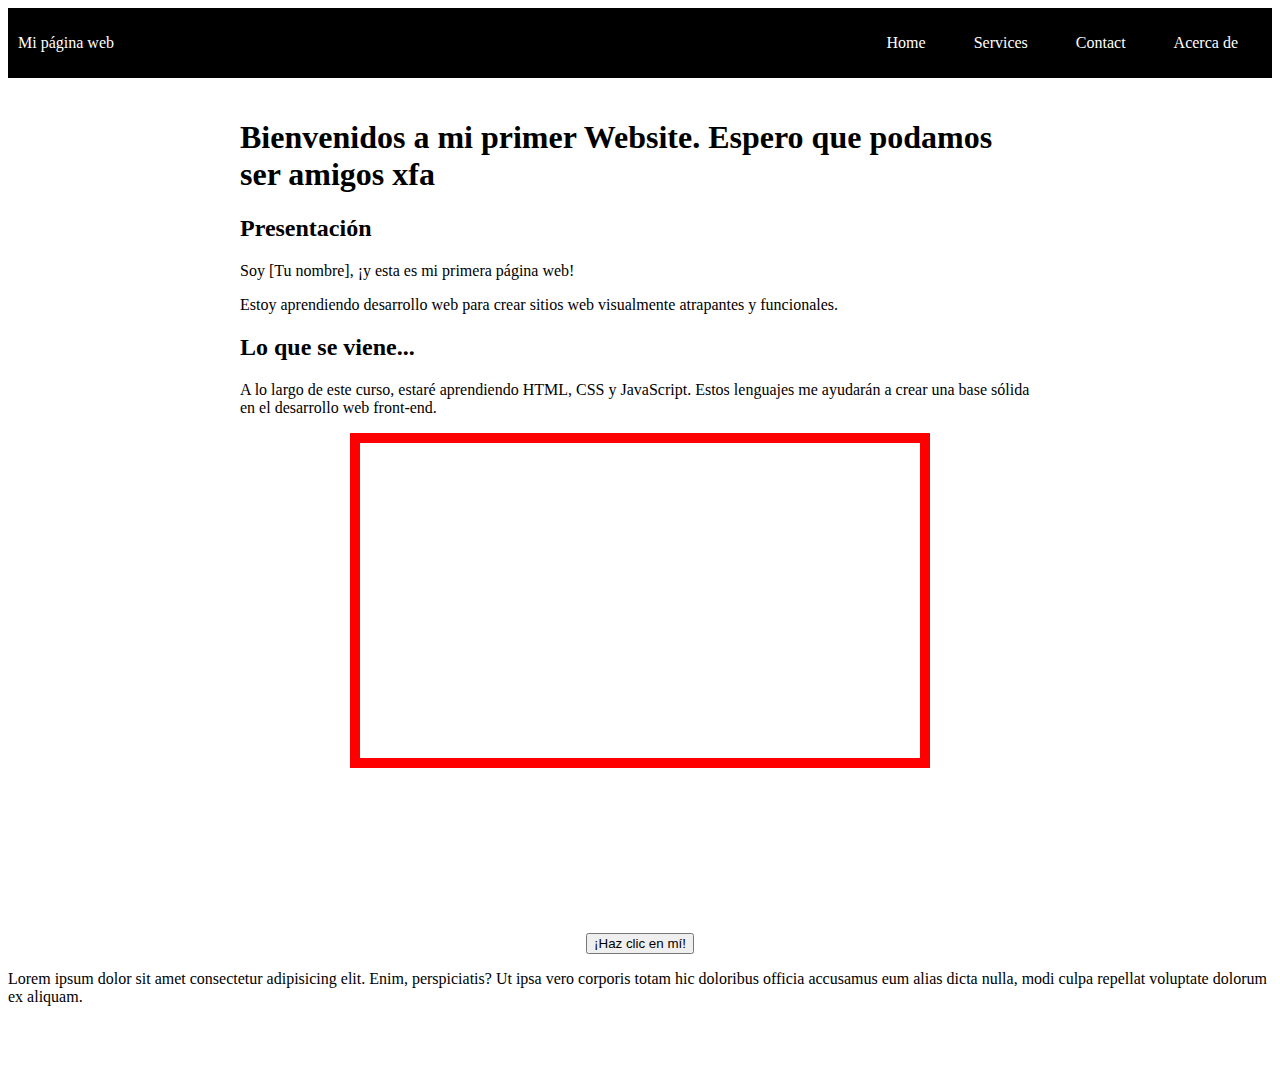
<file: index.html>
<!DOCTYPE html>
<html>

<head>
  <title>Mi Primer Website</title>
  <link rel="stylesheet" href="website.css">

</head>

<body>
  <header class="container-nav" role="navigation">
    <nav class="navbar">
      <a href="index.html" class="brand">Mi página web</a>
      <ul class="nav-links">
        <li><a href="index.html">Home</a></li>
        <li><a href="services.html">Services</a></li>
        <li><a href="contact.html">Contact</a></li>
        <li><a href="about.html">Acerca de</a></li>

      </ul>
    </nav>
    <button class="button-menu-toggle">Menu</button>

  </header>
  <main class="container">
    <div class="titul">
      <h1>Bienvenidos a mi primer Website. Espero que podamos ser amigos xfa</h1>

    </div>

    <section>
      <h2>Presentación</h2>
      <p>Soy [Tu nombre], ¡y esta es mi primera página web!</p>
      <p>Estoy aprendiendo desarrollo web para crear sitios web visualmente atrapantes y funcionales.</p>
    </section>
    <section>
      <h2>Lo que se viene...</h2>
      <p>
        A lo largo de este curso, estaré aprendiendo HTML, CSS y JavaScript. Estos lenguajes me ayudarán a crear una
        base sólida en el desarrollo web front-end.
      </p>
    </section>
    <div class="video">
      <iframe width="560" height="315" src="https://www.youtube.com/embed/v_lyicIHv0I" title="YouTube video player"
        frameborder="0"
        allow="accelerometer; autoplay; clipboard-write; encrypted-media; gyroscope; picture-in-picture; web-share"
        allowfullscreen></iframe>
    </div>
  
  </main>

  <br><br><br><br><br>
  <footer>
    <div class="bot">
      <button onClick="showAlert()" aria-label="Haz clic en mí">¡Haz clic en mí!</button>
    </div>
    <p>Lorem ipsum dolor sit amet consectetur adipisicing elit. Enim, perspiciatis? Ut ipsa vero corporis totam hic
      doloribus officia accusamus eum alias dicta nulla, modi culpa repellat voluptate dolorum ex aliquam.</p>
  </footer>
  <script src="scriptfinal.js"></script>
</body>

</html>
</file>
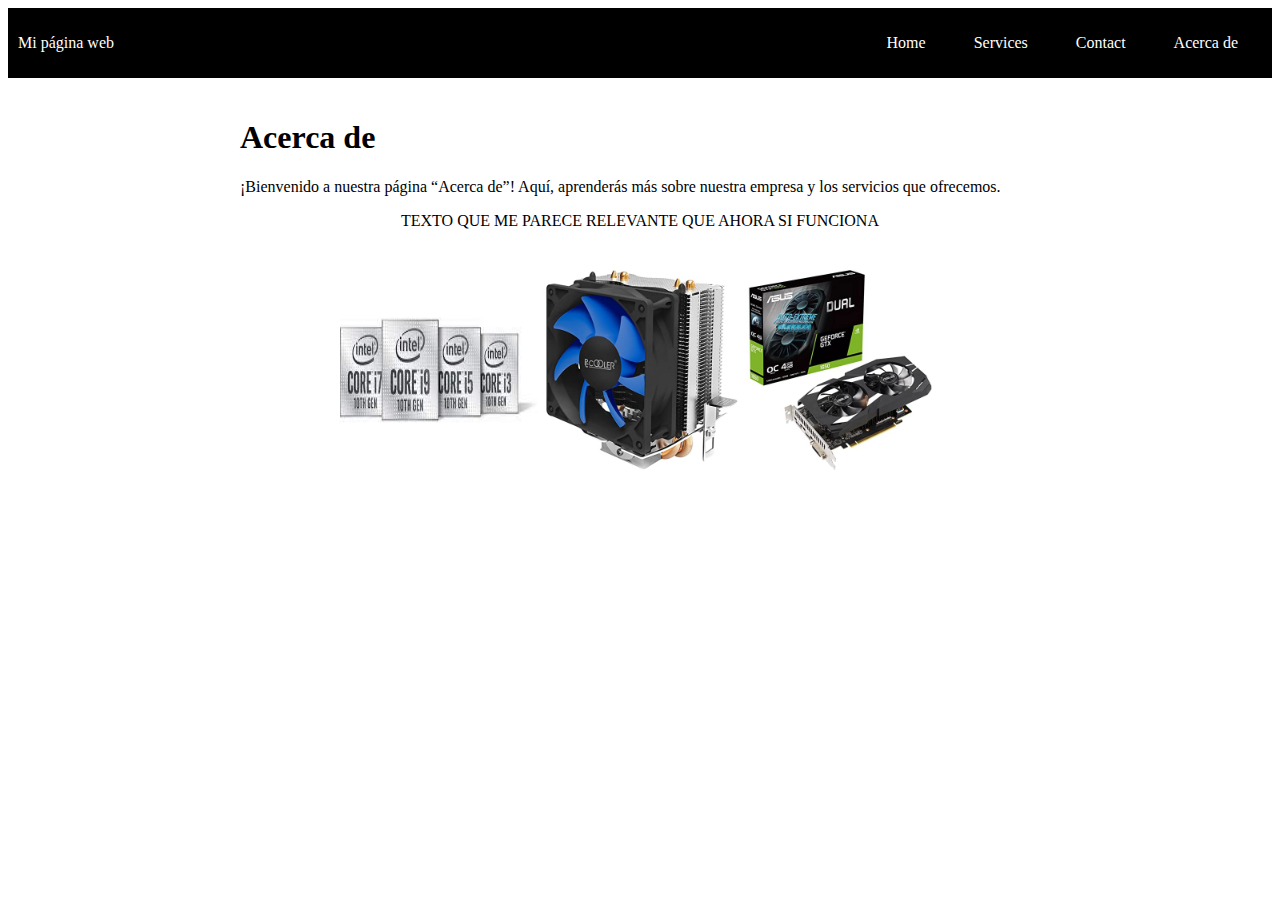
<file: about.html>
<!DOCTYPE html>
<html>

<head>
    <title>Mi Primer Website</title>
    <link rel="stylesheet" href="website.css">

</head>

<body>
    <header class="container-nav" role="navigation">
        <nav class="navbar">
            <a href="index.html" class="brand">Mi página web</a>
            <ul class="nav-links">
                <li><a href="index.html">Home</a></li>
                <li><a href="services.html">Services</a></li>
                <li><a href="contact.html">Contact</a></li>
                <li><a href="about.html">Acerca de</a></li>
            </ul>
        </nav>
        <button class="button-menu-toggle">Menu</button>
    </header>
    <main class="container">

        <h1>Acerca de</h1>
        <p>¡Bienvenido a nuestra página “Acerca de”! Aquí, aprenderás más sobre nuestra empresa y los servicios que
            ofrecemos.</p>
        <div class="greeting">
            TEXTO QUE ME PARECE RELEVANTE QUE AHORA SI FUNCIONA
        </div>

    </main>

    <div class="images">
        <img src="descargar.jpeg" width="200px" height="200px" alt="Procesadores" />
        <img src="disipador.jpg" width="200px" height="200px" alt="Disipadores" />
        <img src="tarjeta.jpg" width="200px" height="200px" alt="Tarjetas de Video" />

    </div>

    <script src="scriptfinal.js"></script>
</body>

</html>
</file>
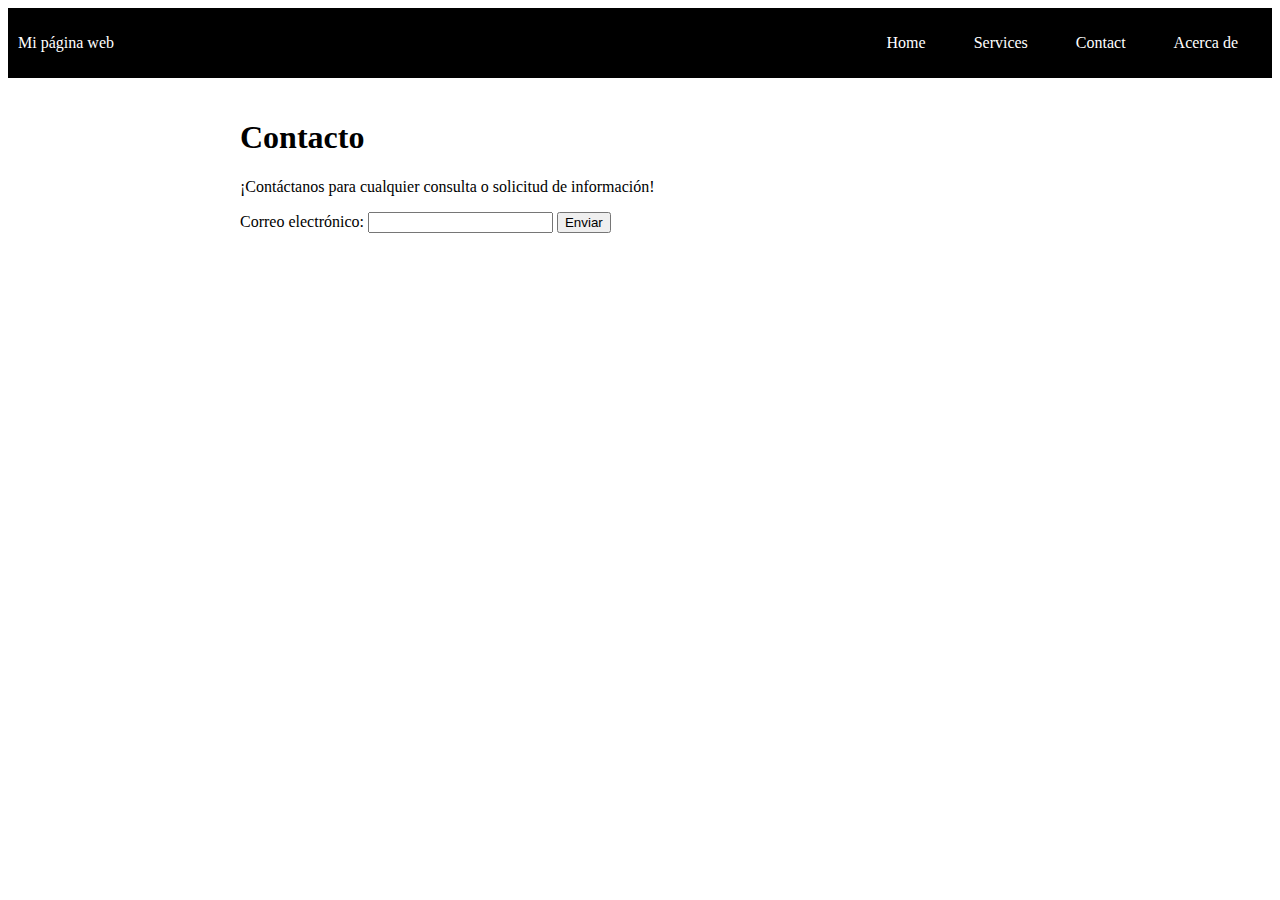
<file: contact.html>
<!DOCTYPE html>
<html>

<head>
    <title>Mi Primer Website</title>
    <link rel="stylesheet" href="website.css">

</head>

<body>
    <div class="container-nav" role="navigation">
        <nav class="navbar">
            <a href="index.html" class="brand">Mi página web</a>
            <ul class="nav-links">
                <li><a href="index.html">Home</a></li>
                <li><a href="services.html">Services</a></li>
                <li><a href="contact.html">Contact</a></li>
                <li><a href="about.html">Acerca de</a></li>

            </ul>
        </nav>
        <button class="button-menu-toggle">Menu</button>
    </div>
    <div class="container">

        <h1>Contacto</h1>
<p>¡Contáctanos para cualquier consulta o solicitud de información!</p>
<form>
    <form id="myForm">
        <label for="email">Correo electrónico:</label>
        <input type="email" id="email" name="email" required>
        <button type="submit">Enviar</button>
      </form>
    </form>
    </div>
    
    <script src="scriptfinal.js"></script>
</body>

</html>
</file>
<file: website.css>
.container {
  max-width: 800px;
  margin: auto;
  padding: 20px;
  /* text-align: center; */
}
.greeting {
  text-align: center;

}

.row {
  display: flex;
  flex-wrap: wrap;
  margin: 10px;
}

.column {
  flex: 1;
  padding: 10px;
}

@media (max-width:600px) {
  .column {
    flex: 100%;
  }
}

.container-nav {
  display: flex;
  padding: 10px;
  height: 50px;
  background-color: black;
}


.navbar {
  display: flex;
  justify-content: space-between;
  width: 100%;
}


.brand {
  display: flex;
  align-items: center;
}


li>a {
  padding: 8px 24px;
}


li {
  list-style-type: none;
}


a {
  color: white;
  text-decoration: none;
}


.nav-links {
  display: flex;
  align-items: center;
}


.button-menu-toggle {
  display: none;
}

@media (max-width: 768px) {
  .column {
    flex: 100%;
  }


  .nav-links {
    display: none;
  }


  .button-menu-toggle {
    display: block;
    background-color: white;
    border: none;
    border-radius: 50px;
    padding: 0 24px;
    font-family: monospace;
    font-weight: bold;
    font-size: 20px;
  }

  .nav-links.nav-links-responsive {
    position: absolute;
    display: flex;
    background-color: rgba(20, 20, 20, 0.95);
    width: 100%;
    height: 100%;
    top: 70px;
    left: 0;
    flex-direction: column;
    padding-top: 200px;
    align-items: center;
    gap: 70px;
    font-size: 40px;


  }
}

.images{
  max-width: 800px;
  margin: auto;
  padding: 20px;
  display: flex;
  justify-content: center;

}
.video{
  display: flex;
  justify-content: center;
   
}
.video iframe{
  border: 10px solid red;

}
footer{
  display: flex;
  flex-direction: column;
  justify-content: center;
  align-items: center;
  min-height: 200px;
}
p{
  align-self: center;
}
</file>
